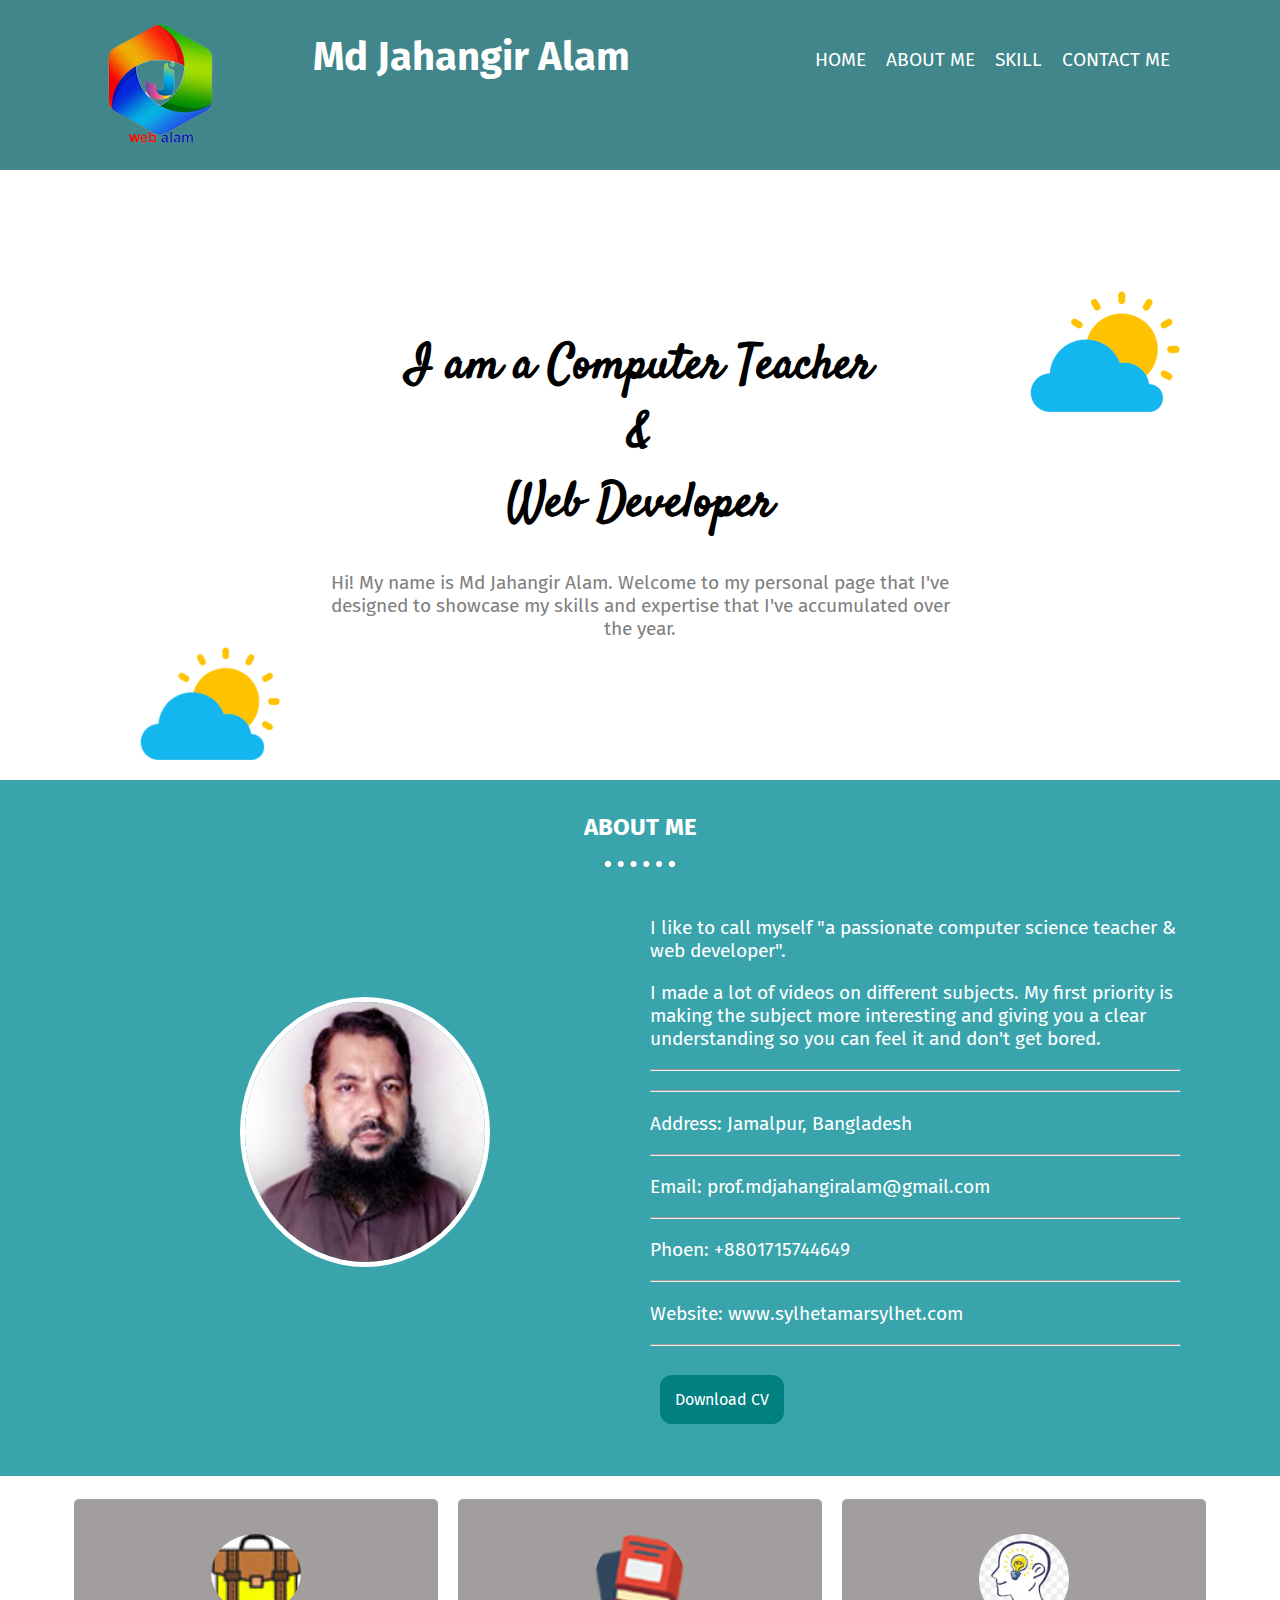
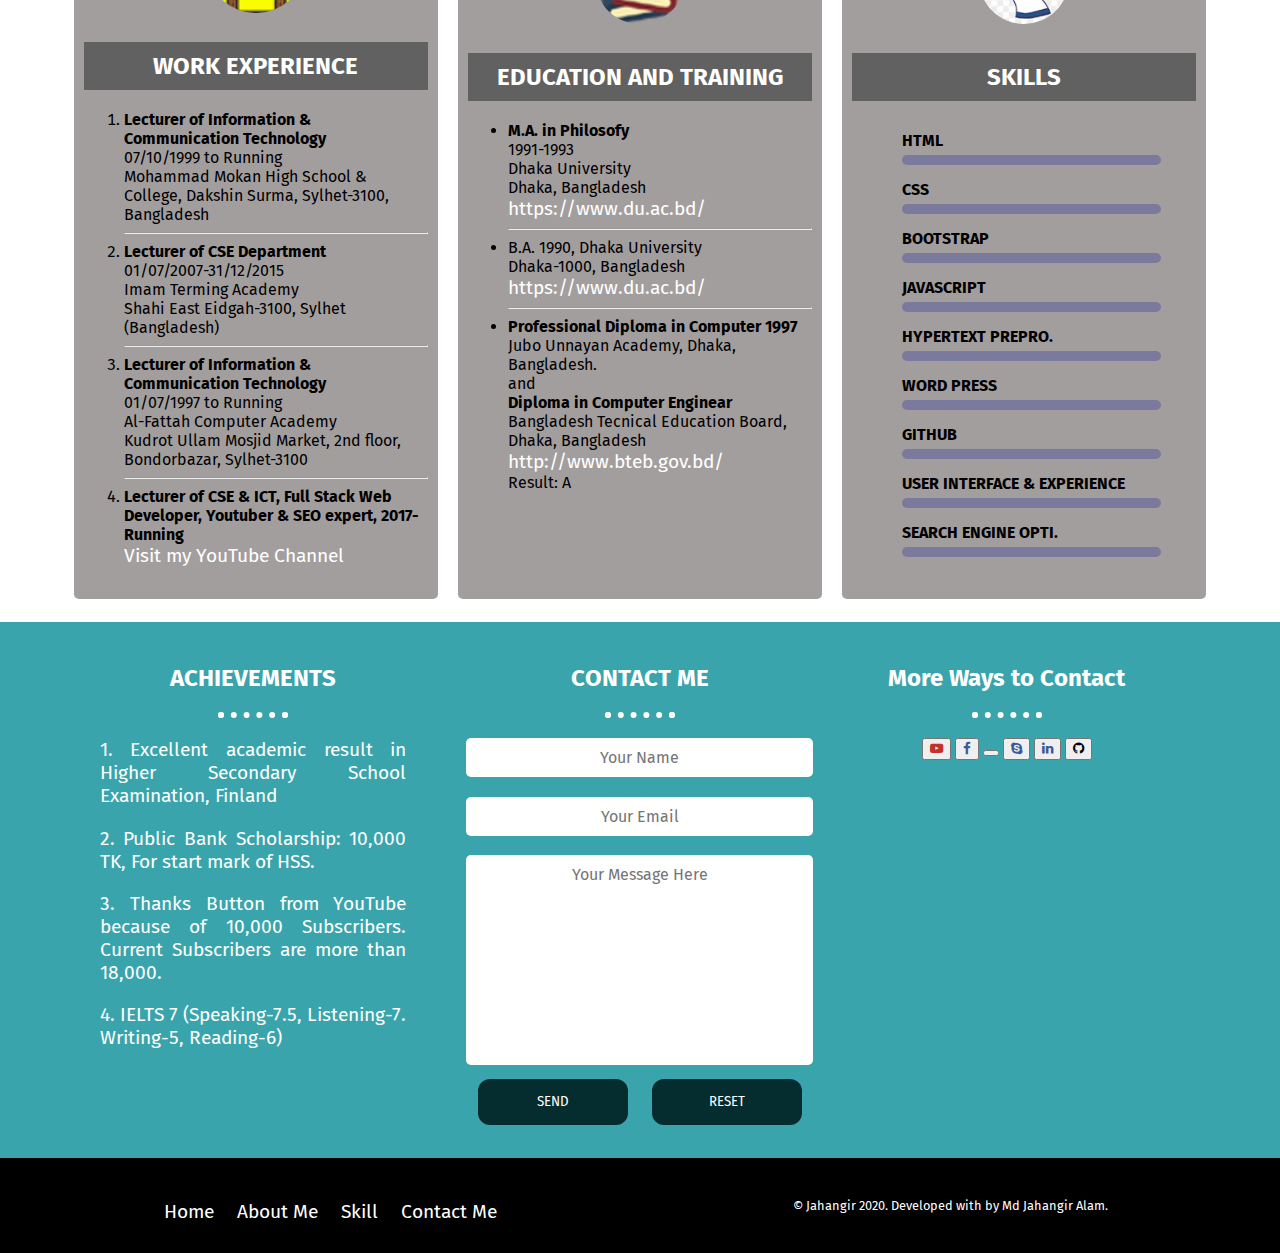
<file: index.html>
<!DOCTYPE html>
<html lang="en">
<head>
    <meta charset="UTF-8">
    <meta http-equiv="X-UA-Compatible" content="IE=edge">
    <meta name="viewport" content="width=device-width, initial-scale=1.0">
    <title>Portfolio | Jahangir Alam |</title>

<!-- font awesome into -->
<link rel="stylesheet" href="https://cdnjs.cloudflare.com/ajax/libs/font-awesome/4.7.0/css/font-awesome.min.css">

    <!-- google font -->
<style>
    @import url('https://fonts.googleapis.com/css2?family=Fira+Sans&family=Montserrat&family=Satisfy&display=swap');
    </style>

    <link rel="stylesheet" href="style.css">

    <link rel="stylesheet" href="desktop.css" media="screen and (min-width: 992px">
</head>

<body>
    <!-- navbar starts from here -->
    <div class="navbar">
        <div class="nav-logo col-2">
            <img src="images/Logo.png" alt="logo">
        </div>

        <div class="nav-heading col-4">
            <h1>Md Jahangir Alam</h1>
        </div>

        <div class="navbar-menu col-6">
            <a href="#">Home</a>
            <a href="#about-me-id">About Me</a>
            <a href="#skill-id">Skill</a>
            <a href="#contact-me-id">Contact Me</a>
        </div>
    </div>
    <div class="jahangir"></div>
    <!-- navbar ends here -->

    <!-- profile starts form here -->
    <div class="profile">
        <img class="top-weather-icon" src="images/weather.png" alt="">
        <div class="profile-desc">
            <h1>I am a Computer Teacher <br> & <br>Web Developer</h1>
            <p>Hi! My name is Md Jahangir Alam. Welcome to my personal page that I've designed to showcase my skills and expertise that I've accumulated over the year. </p>
        </div>
        <img class="bottom-weather-icon" src="images/weather.png">   
    </div>


    <!-- profile ends here -->





    <!-- about me starts here -->
    <div class="about-me" id="about-me-id">
        <h2>ABOUT ME</h2>
        <hr class="dotted-hr">
        <div class="aboutme-image col-6">
            <img src="images/Md Jahangir Alam.jpg" alt="Md Jahangir Alam">
    </div>
    <div class="aboutme-desc col-6">
        <p>I like to call myself "a passionate computer science teacher & web developer".</p>
        <P>I made a lot of videos on different subjects. My first priority is making the subject more interesting and giving you a clear understanding so you can feel it and don't get bored. </P>

        <hr class="about-hr">
        <p></Name: Md Jahangir Alamp>
        <hr class="about-hr">
        <p>Address: Jamalpur, Bangladesh</p>
        <hr class="about-hr">
        <p>Email: <a href="mailto: prof.mdjahagiralam@gmail.com">prof.mdjahangiralam@gmail.com</a></p>
        <hr class="about-hr">
        <p>Phoen: <a href="Mobile: +8801715744649">+8801715744649</a></p>
        <hr class="about-hr">
        <p>Website: <a href="https://sylhetamarsylhet.com" target="blank">www.sylhetamarsylhet.com</a></p>
        <hr class="about-hr">

        <p>
            <a href="https://www.dropbox.com/" target="blank" download="">
            <button class="cv-button">Download CV</button>
            </a>
        </p>

    </div>
    </div>



    <!-- about me ends here -->


    <!-- professional experience start here -->



    <div class="professional-experience">
        <div class="work-experience col-4">

            <div class="card">
                <div class="card-icon">
                    <img class="rouned-img" src="images/work.jpg" alt="work">
                </div>
                <div class="card-title">
                    <h2>WORK EXPERIENCE</h2>

                </div>

                <div class="card-desc">
                    <ol>
                        <li>
                            <strong>Lecturer of Information & Communication Technology </strong><br> 07/10/1999 to Running <br> Mohammad Mokan High School & College, Dakshin Surma, Sylhet-3100, Bangladesh <br>
                        </li>
                        <hr>
                        <li>
                            <strong>Lecturer of CSE Department</strong> <br> 01/07/2007-31/12/2015 <br> Imam Terming Academy <br> Shahi East Eidgah-3100, Sylhet (Bangladesh) <br>
                        </li>
                        <hr>
                        <li>
                            <strong>Lecturer of Information & Communication Technology</strong> <br> 01/07/1997 to Running <br> Al-Fattah Computer Academy <br> Kudrot Ullam Mosjid Market, 2nd floor, Bondorbazar, Sylhet-3100<br>
                        </li>
                        <hr>
                        <li> 
                            <strong> Lecturer of CSE & ICT,  Full Stack Web Developer, Youtuber & SEO expert, 2017-Running</strong> <br>  <a href="https://www.https://www.youtube.com//channel/UC-ckxQLWhuOffpFCmvbEHkw" target="blank">Visit my YouTube Channel</a><br>

                        </li>
                    </ol>

                </div>
            </div>
         
        </div>

        <div class="education col-4">
            <div class="card">
                <div class="card-icon">
                    <img class="rouned-img" src="images/book.png" alt="book icon">
                </div>
                <div class="card-title">
                    <h2>EDUCATION AND TRAINING</h2>

                </div>

                <div class="card-desc">
                    <ul>
                        <li>
                            <strong>M.A. in Philosofy</strong><br> 1991-1993 <br> Dhaka University <br> Dhaka, Bangladesh <br> <a href="https://www.du.ac.bd/" target="blank">https://www.du.ac.bd/</a> <br>
                        </li>
                        <hr>
                        <li>
                            B.A. 1990, Dhaka University <br> Dhaka-1000, Bangladesh <br> <a href="https://www.du.ac.bd/" target="blank">https://www.du.ac.bd/</a> <br>
                        </li>
                        <hr>
                        <li>
                            <strong>Professional Diploma in Computer 1997</strong> <br> Jubo Unnayan Academy, Dhaka, Bangladesh. <br> and <br><strong> Diploma in Computer Enginear </strong> <br> Bangladesh Tecnical Education Board, Dhaka, Bangladesh <br> <a href="http://www.bteb.gov.bd/" target="blank">http://www.bteb.gov.bd/</a> <br> Result: A <br>                          
                        </li>
                    </ul>
            </div>
        </div>
    </div>
        <div class="skills col-4" id="skill-id">
            <div class="card">
                <div class="card-icon">
                    <img class="rouned-img" src="images/skill.jpg" alt="book icon">
                </div>
                <div class="card-title">
                    <h2>SKILLS</h2>

                </div>

                <div class="card-desc">
                    <div class="skills-container">
                        <ul>
                            <li class="html">HTML</li>
                            <li class="css">CSS</li>
                            <li class="bootstrap">Bootstrap</li>
                            <li class="js">JavaScript</li>
                            <li class="php">Hypertext Prepro.</li>
                            <li class="wp">Word Press</li>
                            <li class="git">GitHub</li>
                            <li class="ui-ux">User Interface & Experience </li>
                            <li class="seo">Search Engine Opti.</li>
                        </ul>
                    </div>
            </div>
        </div>
        </div>
    </div>

    <!-- professional experience end here -->


    <!-- achievement-contact experience start here -->

    <div class="achievement-contact" id="contact-me-id">
        <div class="achievement col-4">
            <h2>ACHIEVEMENTS</h2>
            <hr class="dotted-hr">
            <p>1. Excellent academic result in Higher Secondary School Examination, Finland</p>
            <p>2. Public Bank Scholarship: 10,000 TK, For start mark of HSS.</p> 
            <p>3. Thanks Button from YouTube because of 10,000 Subscribers. Current Subscribers are more than 18,000.</p> 
            <p>4. IELTS 7 (Speaking-7.5, Listening-7. Writing-5, Reading-6) <p>

        </div>
    
        <div class="contact col-4">
            <h2>CONTACT ME</h2>
            <hr class="dotted-hr">

            <form action="mailto:prof.mdjahangiralam@gmail.com" method="post" enctype="text/plain">
                <p><input type="text" placeholder="Your Name" name="name"></p>
                <p><input type="text" placeholder="Your Email" name="email"></p>
                <textarea name="message" id="" cols="30" rows="10" placeholder="Your Message Here"></textarea>
                <button type="submit">SEND</button>
                <button type="reset">RESET</button>
            </form>

        </div>

        <div class="contact-links col-4">
            <h2>More Ways to Contact</h2>
            <hr class="dotted-hr">
            <div contenteditable="media-buttons">
                <button class="btn"><i class="fa fa-youtube-play" style="color: #c4302b;" aria-hidden="true"></i></button>
                <button class="btn" onclick="window.open()" class="request-collback"><i class="fa fa-facebook" style="color: #3b5998;" aria-hidden="true"></i></button>
                <button class="btn" onclick="window.open" class="request-collback"><i class="btn request-collbac"> <span style="font-size: 1.7rem; color: #127760;"></span></i></button>
                <button class="btn" onclick="window.open" class="request-collback"><i class="fa fa-skype" style="color: #3b5998;" aria-hidden="true"></i></button>
                <button class="btn" onclick="window.open" class="request-collback"><i class="fa fa-linkedin" style="color: #3b5998;" aria-hidden="true"></i></button>
                <button class="btn" onclick="window.open" class="request-collback"><i class="fa fa-github" style="color: #000000;" aria-hidden="true"></i></button>
            </div>
        </div>
    </div>
</div>
    <!-- achievement-contact experience end here -->


    <!-- footer start here -->
        <div class="footer">
            <div class="footer-menu col-6">
                <a href="#">Home</a>
                <a href="#about-me-id">About Me</a>
                <a href="#skill-id">Skill</a>
                <a href="#contact-me-id">Contact Me</a>
            </div>

            <div class="footer-desc col-6">
                &copy; Jahangir 2020. Developed with <span style="color:red; font-size: 1.5rem"></span> by Md Jahangir Alam.

            </div>
        </div>
    <!-- footer start here -->

</body>
</html>
</file>
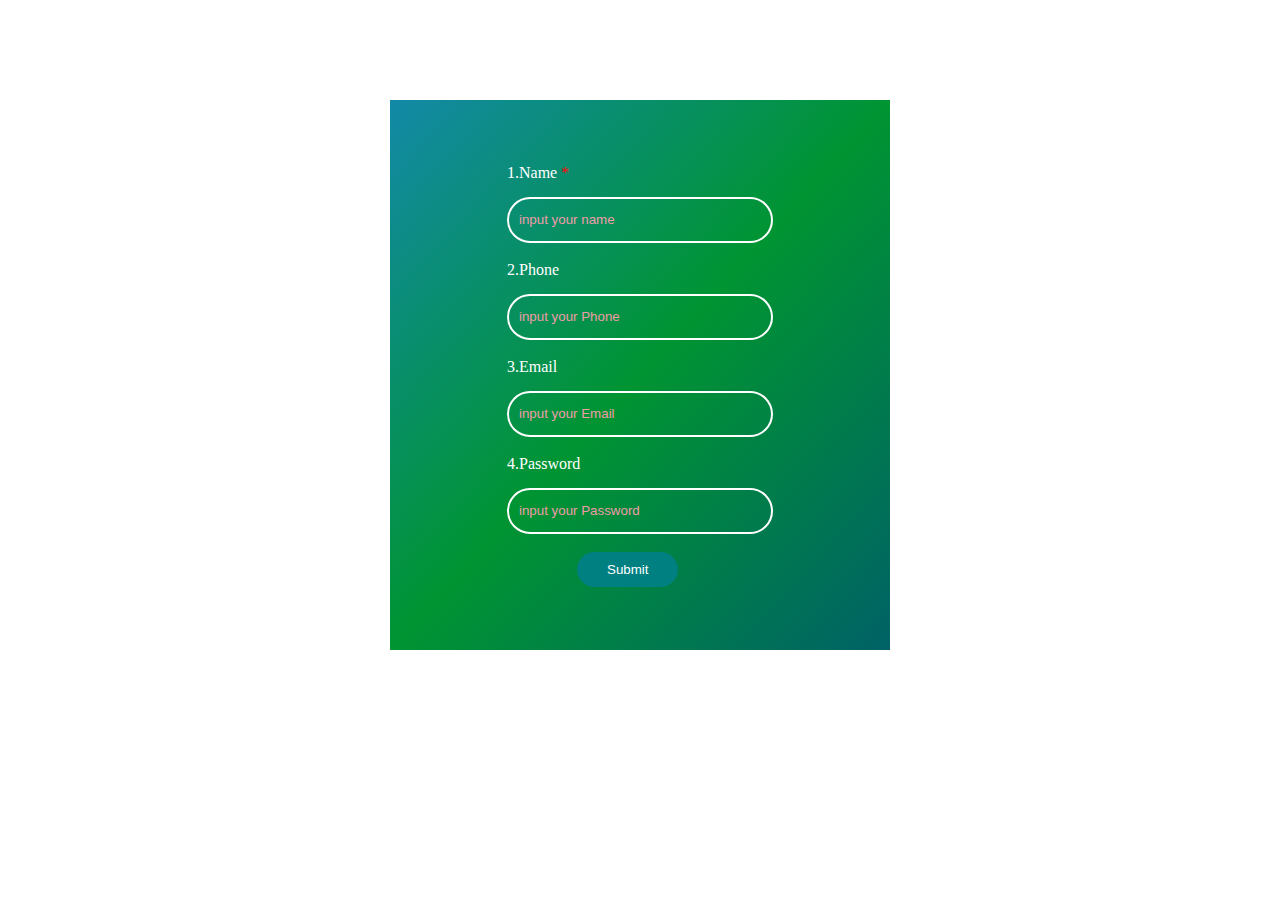
<file: form_design.html>
<!DOCTYPE html>
<html lang="en">
<head>
	<meta charset="UTF-8">
	<meta name="viewport" content="width=device-width, initial-scale=1.0">
	<title>Jahangir-2110 | Form Design</title>
	<link rel="stylesheet" href="css/style.css">
</head>
<body>
	
	<div class="form_main">
		<form action="">
			<label for="">1.Name <span>*</span></label><br>
			<input type="text" required="required" placeholder="input your name"><br><br>


			<label for="">2.Phone</label><br>
			<input type="text" placeholder="input your Phone"><br><br>


			<label for="">3.Email</label><br>
			<input type="text" placeholder="input your Email"><br><br>


			<label for="">4.Password</label><br>
			<input type="text" placeholder="input your Password"><br><br>

			<button type="submit">Submit</button>
		</form>
	</div>


</body>
</html>
</file>
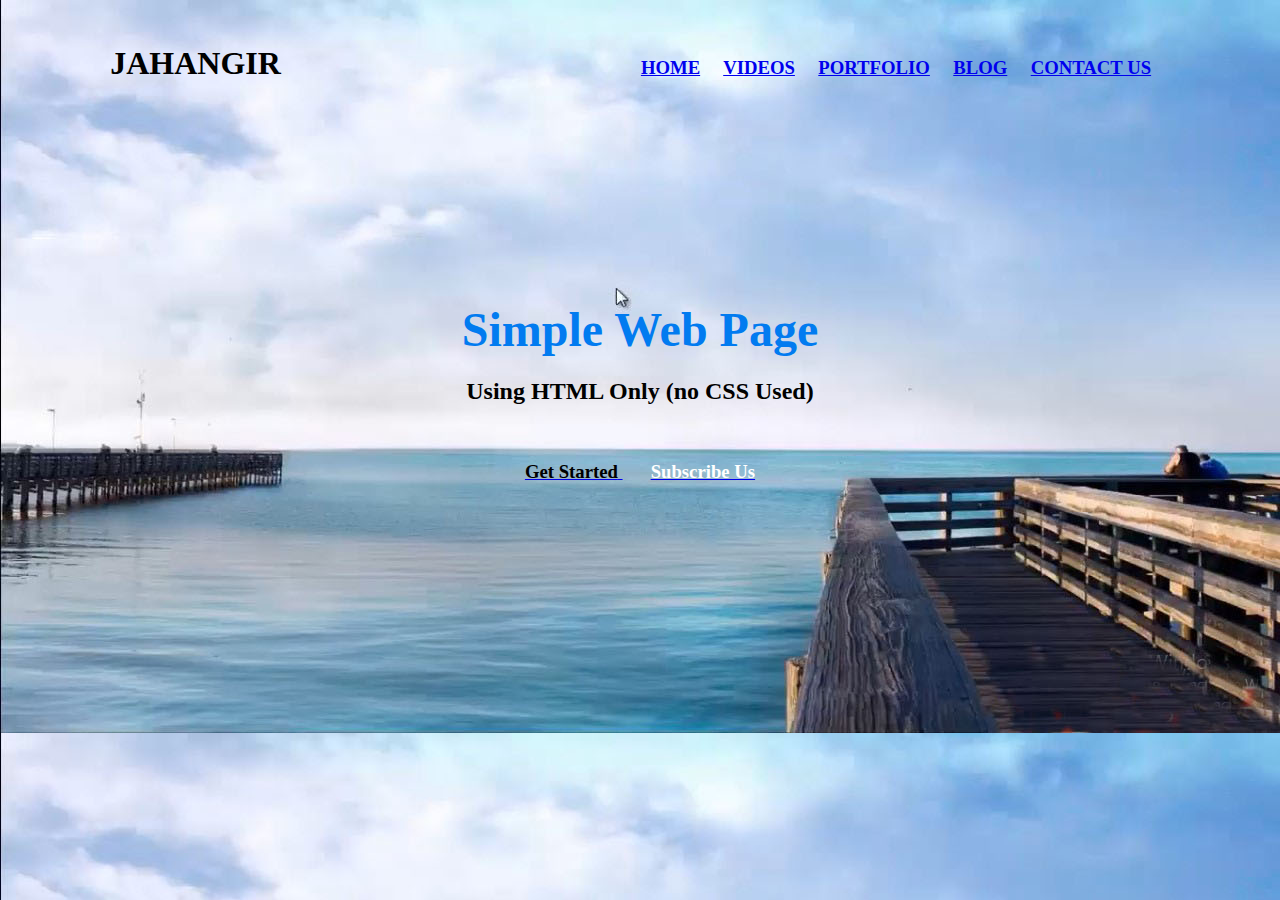
<file: HTML Project-2.html>
<!DOCTYPE html>
<html lang="en">
<head>
    <meta charset="UTF-8">
    <meta http-equiv="X-UA-Compatible" content="IE=edge">
    <meta name="viewport" content="width=device-width, initial-scale=1.0">
    <title>Jahangir-HTML Project-2 </title>
</head>
<body background="Web Back Imeag.jpg">
    </br>
    <h3 align="center">
        <font face="Lato" size="6">JAHANGIR</font>
        &nbsp; &nbsp; &nbsp; &nbsp; &nbsp; &nbsp; &nbsp; &nbsp; &nbsp; &nbsp; &nbsp; &nbsp; &nbsp; &nbsp; &nbsp; &nbsp; &nbsp; &nbsp; &nbsp;
        &nbsp; &nbsp; &nbsp; &nbsp; &nbsp; &nbsp; &nbsp; &nbsp; &nbsp; &nbsp; &nbsp; &nbsp; &nbsp; &nbsp; &nbsp; &nbsp; &nbsp; &nbsp; &nbsp;
        <font face="cinzel">
            <a href="#">HOME</a>&nbsp;&nbsp;&nbsp;&nbsp;
            <a href="#">VIDEOS</a>&nbsp;&nbsp;&nbsp;&nbsp;
            <a href="#">PORTFOLIO</a>&nbsp;&nbsp;&nbsp;&nbsp;
            <a href="#">BLOG</a>&nbsp;&nbsp;&nbsp;&nbsp;
            <a href="#">CONTACT US</a>&nbsp;&nbsp;&nbsp;&nbsp;
        </font>
    </h3>
    <br /><br /><br /><br /><br /><br /><br /><br /><br /><br />
    <h1 align="center">
        <font face="Lato" color="#017bfs" size="7">
            Simple Web Page
        </font>
    </h1>
    <h3 align="center">
        <font face="Lato" color="#000" size="5">
            Using HTML Only (no CSS Used)
        </font>
    </h3>
    <br />
    <h3 align="center">
        <a href="#">
            <font face="Lato" color="#000"> Get Started</font>
        </a>&nbsp; &nbsp; &nbsp;
        <a href="#">
            <font face="Lato" color="#fff">Subscribe Us</font></a>
    </h3>
    
</body>
</html>
</file>
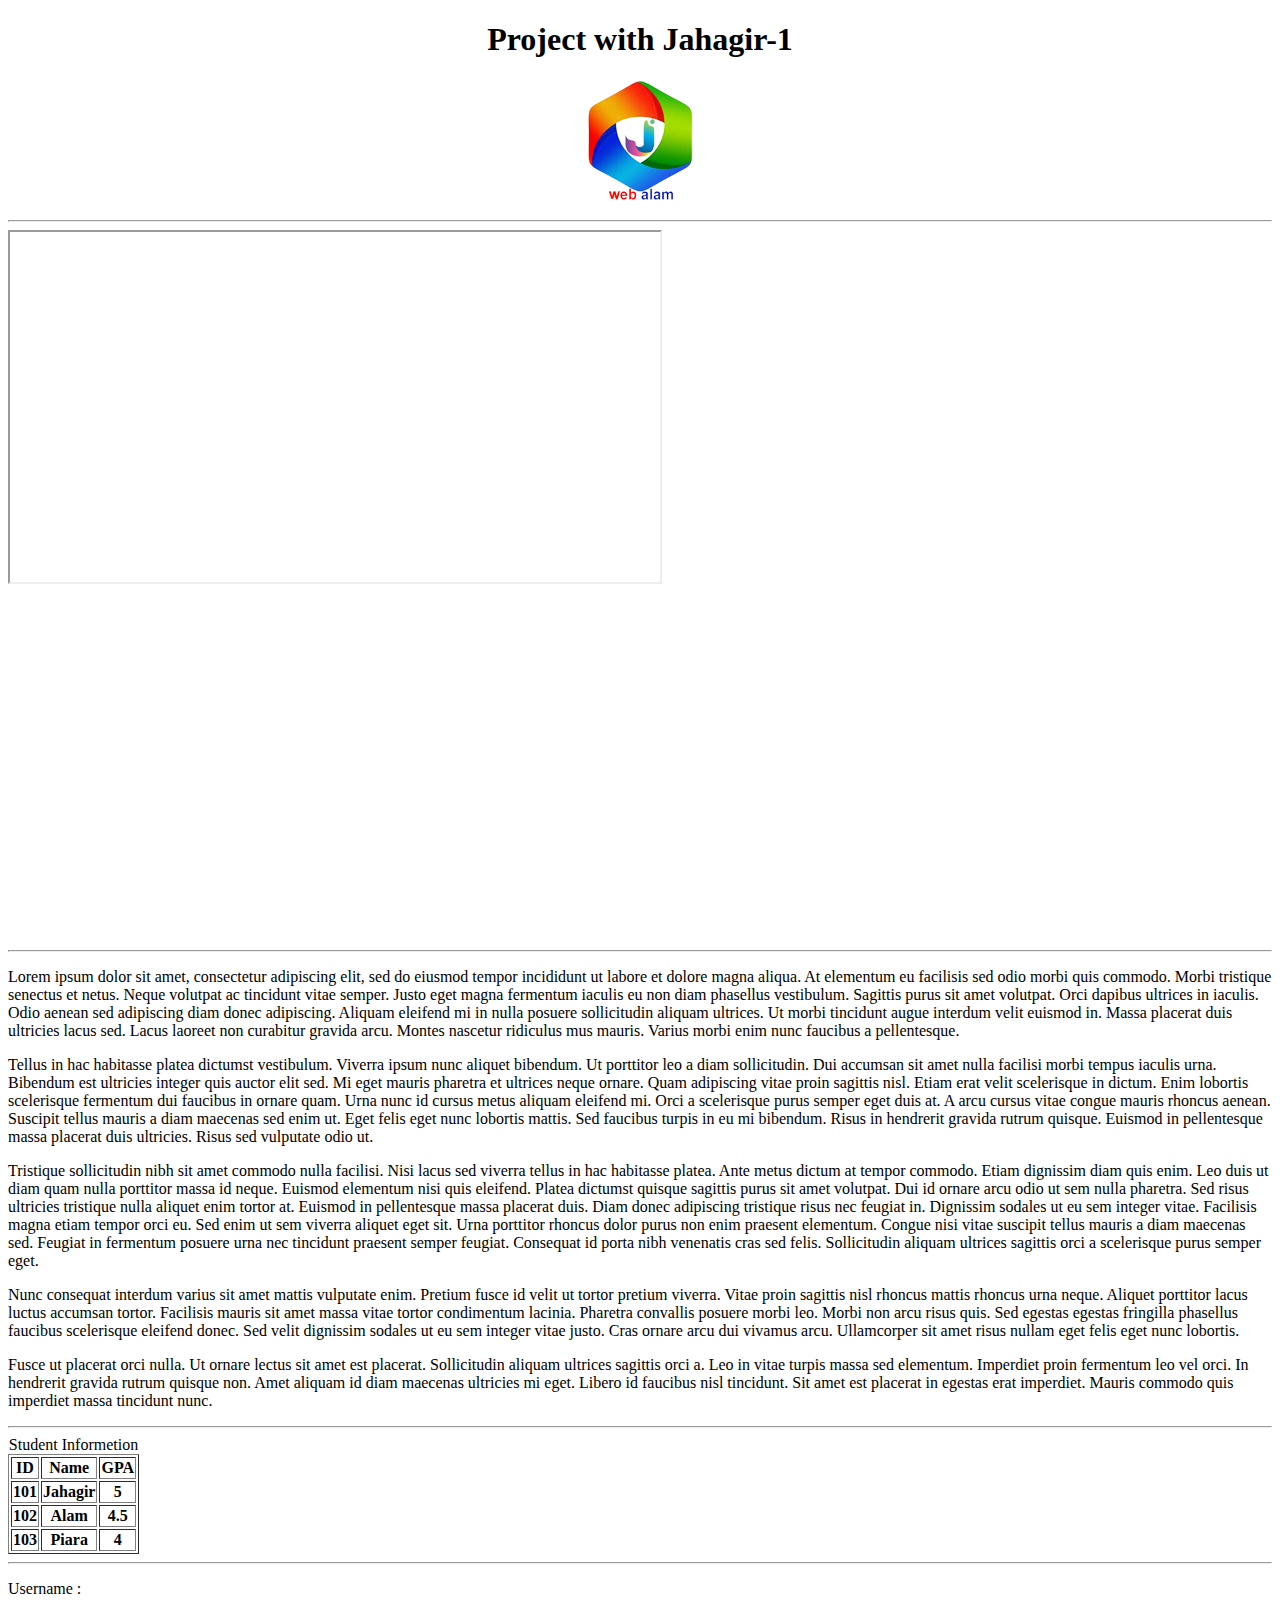
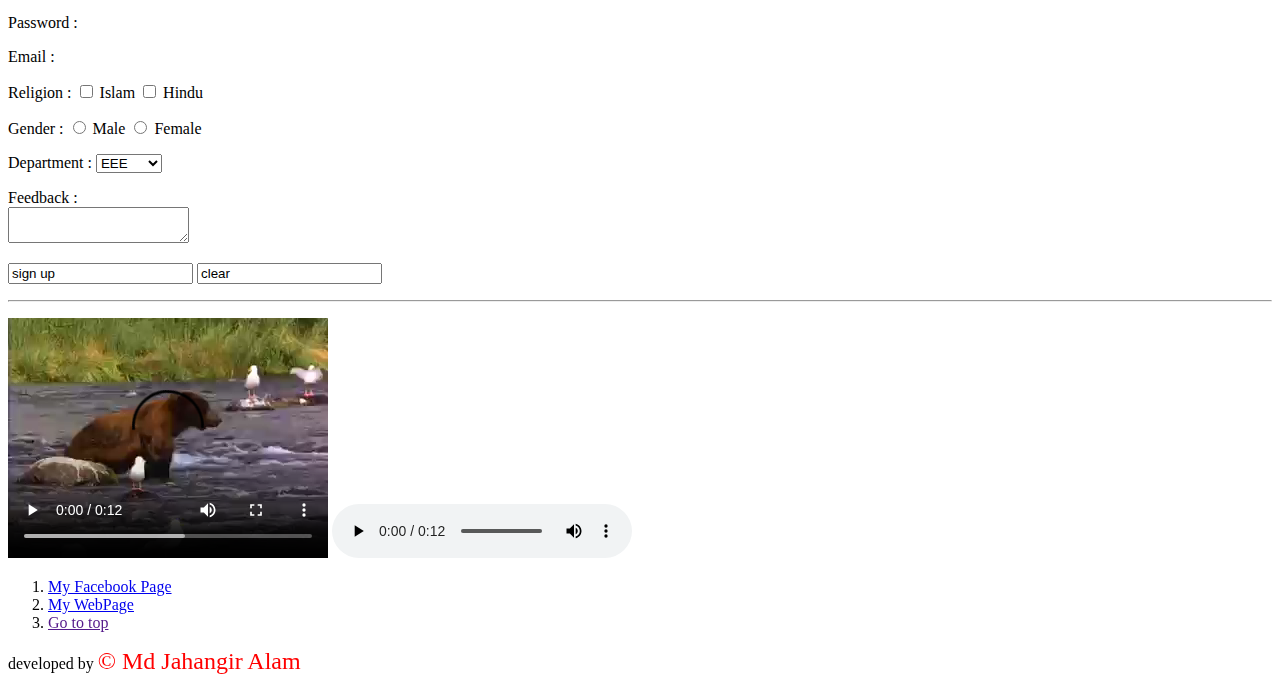
<file: project-1.html>
<!DOCTYPE html>
<html lang="en">
<head>
    <meta charset="UTF-8">
    <meta http-equiv="X-UA-Compatible" content="IE=edge">
    <meta name="viewport" content="width=device-width, initial-scale=1.0">
    <title>Md Jahagir Alam | Project-1 |</title>
</head>
<body>
    <h1 align="center" id="header">Project with Jahagir-1</h1>
    <p align="center"> <img src="images/Logo.png"></p>
    <hr>

    <iframe src="https://dan.com/buy-domain/uylab.com?redirected=true&tld=com" height="350px" width="650" ></iframe>
    <iframe width="650" height="350" src="https://www.youtube.com/embed/zjJHwZyIRqg" title="YouTube video player" frameborder="0" allow="accelerometer; autoplay; clipboard-write; encrypted-media; gyroscope; picture-in-picture" allowfullscreen></iframe>
    <hr>

    <p>Lorem ipsum dolor sit amet, consectetur adipiscing elit, sed do eiusmod tempor incididunt ut labore et dolore magna aliqua. At elementum eu facilisis sed odio morbi quis commodo. Morbi tristique senectus et netus. Neque volutpat ac tincidunt vitae semper. Justo eget magna fermentum iaculis eu non diam phasellus vestibulum. Sagittis purus sit amet volutpat. Orci dapibus ultrices in iaculis. Odio aenean sed adipiscing diam donec adipiscing. Aliquam eleifend mi in nulla posuere sollicitudin aliquam ultrices. Ut morbi tincidunt augue interdum velit euismod in. Massa placerat duis ultricies lacus sed. Lacus laoreet non curabitur gravida arcu. Montes nascetur ridiculus mus mauris. Varius morbi enim nunc faucibus a pellentesque.</p>

    <p>Tellus in hac habitasse platea dictumst vestibulum. Viverra ipsum nunc aliquet bibendum. Ut porttitor leo a diam sollicitudin. Dui accumsan sit amet nulla facilisi morbi tempus iaculis urna. Bibendum est ultricies integer quis auctor elit sed. Mi eget mauris pharetra et ultrices neque ornare. Quam adipiscing vitae proin sagittis nisl. Etiam erat velit scelerisque in dictum. Enim lobortis scelerisque fermentum dui faucibus in ornare quam. Urna nunc id cursus metus aliquam eleifend mi. Orci a scelerisque purus semper eget duis at. A arcu cursus vitae congue mauris rhoncus aenean. Suscipit tellus mauris a diam maecenas sed enim ut. Eget felis eget nunc lobortis mattis. Sed faucibus turpis in eu mi bibendum. Risus in hendrerit gravida rutrum quisque. Euismod in pellentesque massa placerat duis ultricies. Risus sed vulputate odio ut.</p>
        
    <p>Tristique sollicitudin nibh sit amet commodo nulla facilisi. Nisi lacus sed viverra tellus in hac habitasse platea. Ante metus dictum at tempor commodo. Etiam dignissim diam quis enim. Leo duis ut diam quam nulla porttitor massa id neque. Euismod elementum nisi quis eleifend. Platea dictumst quisque sagittis purus sit amet volutpat. Dui id ornare arcu odio ut sem nulla pharetra. Sed risus ultricies tristique nulla aliquet enim tortor at. Euismod in pellentesque massa placerat duis. Diam donec adipiscing tristique risus nec feugiat in. Dignissim sodales ut eu sem integer vitae. Facilisis magna etiam tempor orci eu. Sed enim ut sem viverra aliquet eget sit. Urna porttitor rhoncus dolor purus non enim praesent elementum. Congue nisi vitae suscipit tellus mauris a diam maecenas sed. Feugiat in fermentum posuere urna nec tincidunt praesent semper feugiat. Consequat id porta nibh venenatis cras sed felis. Sollicitudin aliquam ultrices sagittis orci a scelerisque purus semper eget.</p>
        
    <p>Nunc consequat interdum varius sit amet mattis vulputate enim. Pretium fusce id velit ut tortor pretium viverra. Vitae proin sagittis nisl rhoncus mattis rhoncus urna neque. Aliquet porttitor lacus luctus accumsan tortor. Facilisis mauris sit amet massa vitae tortor condimentum lacinia. Pharetra convallis posuere morbi leo. Morbi non arcu risus quis. Sed egestas egestas fringilla phasellus faucibus scelerisque eleifend donec. Sed velit dignissim sodales ut eu sem integer vitae justo. Cras ornare arcu dui vivamus arcu. Ullamcorper sit amet risus nullam eget felis eget nunc lobortis.</p>
        
    <p>Fusce ut placerat orci nulla. Ut ornare lectus sit amet est placerat. Sollicitudin aliquam ultrices sagittis orci a. Leo in vitae turpis massa sed elementum. Imperdiet proin fermentum leo vel orci. In hendrerit gravida rutrum quisque non. Amet aliquam id diam maecenas ultricies mi eget. Libero id faucibus nisl tincidunt. Sit amet est placerat in egestas erat imperdiet. Mauris commodo quis imperdiet massa tincidunt nunc.</p>
    <hr>

    <table border="1">
        <caption>Student Informetion</caption>
        <thead>
            <tr>
                <th>ID</th>
                <th>Name</th>
                <th>GPA</th>
            </tr>
        </thead>
       
        <tbody>
            <tr>
                <th>101</th>
                <th>Jahagir</th>
                <th>5</th>
            </tr>
            <tr>
                <th>102</th>
                <th>Alam</th>
                <th>4.5</th>
            </tr>
            <tr>
                <th>103</th>
                <th>Piara</th>
                <th>4</th>
            </tr>
        </tbody>
    </table>
    <hr>

    <form>
        <datalist id="names">
            <option value="Md Jahagir Alam">Md Jahangir Alam</option>
            <option value="Nurunnaher Siddika">Nurunnaher Siddika</option>
            <option value="Nusrat Jahan">Nusrat Jahan</option>
            <option value="Mahtab">Mahtab</option>
        </datalist>

        <p>Username : <imput type="text" list="names" placeholder="only letters and numbers" required pattern="[a-zA-Z0-9]+"> </p>
        <p>Password : <imput type="password" placeholder="enter password please" required> </p>
        <p>Email : <imput type="email" placeholder="only letters and numbers" required> </p>
        
        <p>
            Religion : <input type="checkbox"> Islam
                        <input type="checkbox"> Hindu
        </p>

        <p> 
            Gender : <input type="radio" name="gender"> Male
                      <input type="radio" name="gender"> Female
        </p>

        <p>
            Department :
            <select>
                <option> CSE </option>
                <option selected> EEE </option>
                <option> LLB </option>
                <option> English </option>

            </select>
        </p>

        <p>
            Feedback : <br>
            <textarea>

            </textarea>
        </p>
        <p>
            <input type="jahangir" value="sign up">
            <input type="alam" value="clear">
        </p>
    </form>
        <hr>
        <p>
            <video width="320" height="240" controls>
                <source src="jahangir.mp4" type="video/mp4">
            </video>

            <audio width="320" height="240" controls>
                <source src="jahangir.mp3" type="audio/mp3">

            </audio>
        </p>

        <ol>
            <li> <a href="https://www.facebook.com/mdjahangir.alam.716">My Facebook Page</a></li>
            <li> <a href="http://sylhetamarsylhet.com/"> My WebPage</a></li>
            <li> <a href="" id="#header"> Go to top </a></li>
        </ol>

        <p>developed by <font color="red" size="5px" > &copy; Md Jahangir Alam </p>

 
</body>
</html>
</file>
<file: style.css>
*{
    box-sizing: border-box;
    font-family: 'Fira Sans', sans-serif;
}

body{
    margin: 0;
}
h1{
    font-size: 2.5rem;
    text-align: center;
}

h2{
    font-size: 1.5rem;
    text-align: center;
}

a{
    color: white;
    font-size: 1.2rem;
    text-decoration: none;
}
p{
    font-size: 1.2rem;
    text-align: justify;
}

.dotted-hr{
    border: dotted 6px; color: white;
    border-bottom: none;
    margin: 20px auto;
    width: 70px;
}

[class*="col-"]{
    float: left;
    padding: 10px;
}


/* for mobile */
[class*="col-"]{
    width: 100%;
}


/* navbar design starts here */

.navbar{
    background-color: #40868b;
    padding: 1% 7%;
    text-align: center;
}

.navbar h1{
    color: white;
    margin: 0;
    padding-top: 10px;
}

.navbar-menu{
    display: flex;
    flex-direction: column;
    text-transform: uppercase;
}

.navbar-menu a{
    background-color: #0c6168;
    border-radius: 10px;
    margin: 7px 0px;
    padding: 10px;
}

.navbar-menu a:hover{
    background-color: gray;
}

.navbar::after{
    content: '';
    display: table;
    clear: both;
}


/* navbar design ends here */



 /* profile design starts form here */

.profile{
    padding: 130px 10px;
    position: relative;
    text-align: center;
}


.profile .top-weather-icon{
    position: absolute;
    right: 60px;
    top: 20px;
    transition: transform 2s;
}

.profile .top-weather-icon:hover{
    transform: rotate(360deg);
}
.profile-desc h1{
    font-family: 'Satisfy', cursive;
    font-size: 3rem;
}

.profile-desc p{
    color: gray;
    margin: 0 auto 20px auto;
    text-align: center;
    width: 90%;
}


.profile .bottom-weather-icon{
    position: absolute;
    left: 60px;
    bottom: 10px;
    transition: transform 2s;
}

.profile .bottom-weather-icon:hover{
    transform: rotate(360deg);
}

.profile::after{
    content: '';
    display: table;
    clear: both;

}
    /* profile design ends here  */


     /* about design starts form here */


.about-me{
    background-color: #39a4ac;
    padding: 1% 7%;
    color: white;
    text-align: center;
    font-family: 'Montserrat', sans-serif;
}

.aboutme-image img{
    border: 5px solid white;
    border-radius: 50%;
    height: 220px;
    width: 200px;
}

.about-me p{
    text-align: center;
}

.about-me a{
    font-size: 1.2rem;
}

.cv-button{
    background-color: teal;
    color: white;
    border: none;
    border-radius: 12px;
    padding: 15px;
    font-size: 1rem;
    cursor: pointer;
    text-align: center;
    margin: 10px;
}

.about-me::after{
    content: '';
    display: table;
    clear: both;

}

      /* about design ends here */

/* professional-experience start here */

.professional-experience{
    padding: 1% 0%;
}

.professional-experience .card{
    background-color: #a39e9e;
    border-radius: 5px;
    padding: 10px;
    transition: 0.3s;
    height: 700px;
}

.card:hover{
    box-shadow: 0 4px 8px 5px black;
}

.card-icon{
    text-align: center;
}

.card-icon img{
    margin-top: 20px;
    width: 100px;
}

.rouned-img{
    border: 50px slolid white;
    border-radius: 100%;
    padding: 5px;
}

.card-title h2{
    background-color: #616161;
    color: white;
    padding: 10px;
    text-align: center;
}




.skills-container{
    padding-right: 25px;
}

.skills-container li{
    list-style: none;
    font-weight: bolder;
    margin: 30px 10px;
    position: relative;
    text-transform: uppercase;
}

.skills-container li::before{
    content: '';
    position: absolute;
    top: calc(100% + 5px);
    left: 0;

    width: 100%;
    height: 10px;
    background-color: rgb(86,86,154,.5);
    border-radius: 1000px;
}


.skills-container li::after{
    content: '';
    position: absolute;
    top: calc(100% + 5px);
    left: 0;

    width: 0;
    height: 10px;
    background-color: rgb(86,86,154,1);
    border-radius: 1000px;

    animation-duration: 3s;
    animation-delay: 2s;
    animation-timing-function: linear;
    animation-fill-mode: forwards;
    animation-iteration-count: infinite;
}

.skills-container li.html::after{
    animation-name: html;
}

@keyframes html{
    to{
        width: 95%;
    }
}

.skills-container li.css::after{
    animation-name: css;
}

@keyframes css{
    to{
        width: 90%;
    }
}

.skills-container li.bootstrap::after{
    animation-name: bootstrap;
}

@keyframes bootstrap{
    to{
        width: 85%;
    }
}

.skills-container li.js::after{
    animation-name: js;
}

@keyframes js{
    to{
        width: 95%;
    }
}

.skills-container li.php::after{
    animation-name: php;
}

@keyframes php{
    to{
        width: 95%;
    }
}


.skills-container li.wp::after{
    animation-name: wp;
}

@keyframes wp{
    to{
        width: 75%;
    }
}


.skills-container li.git::after{
    animation-name: git;
}

@keyframes git{
    to{
        width: 65%;
    }
}


.skills-container li.ui-ux::after{
    animation-name: ui-ux;
}

@keyframes ui-ux{
    to{
        width: 85%;
    }
}


.skills-container li.seo::after{
    animation-name: seo;
}

@keyframes seo{
    to{
        width: 95%;
    }
}


.professional-experience::after{
    clear: both;
    display: table;
    content: '';
}

/* professional-experience ends here */


/* achievement-contact start here */
.achievement-contact{
    padding: 1% 7%;
    background-color: #39a4ac;
    color: white;
}

.contact{
    text-align: center;
}

.contact input, textarea{
    width: 100%;
    padding: 10px;
    font-size: 1rem;
    text-align: center;
    border: none;
    border-radius: 5px;
    resize: none;
}

.contact button{
    border: none;
    border-radius: 12px;
    background-color: #052d2f;
    color: white;
    cursor: pointer;
    padding: 15px;
    margin: 10px;
    width: 100px;
}


.contact-links{
    text-align: center;
}

.media-buttons .btn{
    border: none;
    border-radius: 25px;
    cursor: pointer;
    font-size: 50px;
    padding: 5px;
    margin: 10px;
    width: 50px;
    background-color: white;
}
.btn:hover{
    background-color: gray;
}

.achievement-contact::after{
    clear: both;
    display: table;
    content: '';
}

/* footer start here  */
.footer{
    background-color: black;
    color: white;
    padding: 20px;
    text-align: center;
    font-size: 0.8rem;
}

.footer-menu a{
    display: block;
}

.footer::after{
    clear: both;
    display: table;
    content: '';
}
/* footer ends here  */
</file>
<file: desktop.css>
/* For desktop */
.col-1 {width: 8.33%;}
.col-2 {width: 16.66%;}
.col-3 {width: 25%;}
.col-4 {width: 33.33%;}
.col-5 {width: 41.66%;}
.col-6 {width: 50%;}
.col-7 {width: 58.33%;}
.col-8 {width: 66.66%;}
.col-9 {width: 75%;}
.col-10 {width: 83.33%;}
.col-11 {width: 91.66%;}
.col-12 {width: 100%;}


.nav-logo{
    text-align: left;
}

.nav-heading h1{
    text-align: right;
}

.navbar-menu{
    flex-direction: row;
    justify-content: flex-end;
}

.navbar-menu a{
    padding: 5px 10px;
    margin: 20px 0;
    background-color: transparent;
}







 /* profile design starts here  */
.profile .top-weather-icon{
    right: 100px;
    top: 120px;
    transition: width 2s, transform 2s;
}


.profile .top-weather-icon:hover{
    width: 140px;
}

.profile-desc p{
    color: gray;
    margin: 0 auto;
    width: 50%;
    text-align: center;
    margin-bottom: 10px;
}
.profile .bottom-weather-icon{
    bottom: 20px;
    left: 140px;
    width: 120px;
    transition: width 2s, transform 2s;
}

.profile .bottom-weather-icon{
    width: 140px;
}

 /* profile design end here  */


 /* about design starts form here */

 .aboutme-image{
     margin-top: 100px;
 }

.aboutme-image img{
    height: 270px;
    width: 250px;
}

.aboutme-desc p{
    text-align: left;
}
/* about design ends here */

/* professional-experience start here */
.professional-experience{
    padding: 1% 5%;
}

/* professional-experience ends here */



/* achievement start here */

.achievement{
    padding-right: 50px;
}

.contact button{
    width: 150px;
}

.contact-links{
    position: relative;
}

.media-buttons{
    position: absolute;
    margin-top: 200px;
    left: 50%;
    top: 50%;
    transform: translate(-50%, -50%);
}
/* achievement ends here */

.footer-menu{
    margin-top: 12px;

}

.footer-menu a{
    display: inline;
    margin: 10px;
}
</file>
<file: css/style.css>
#banner{
	 background: url(../images/banner.jpg);
	 background-repeat: no-repeat;
	 background-size: cover;
	 background-position: center;
	 background-attachment: fixed;
	 height: 600px;
}

.content{
	font-size: 50px;
    font-family: 'Dancing Script', cursive;
}

.form_main{
	height: 550px;
	width: 500px;
	background-color: gray;
	margin: 100px auto;
	display: flex;
	justify-content: center;
	align-items: center;
	background-image: linear-gradient(to right bottom,rgba(18, 137, 167,1.0),rgba(0, 148, 50,1.0),rgba(0, 98, 102,1.0));
}


.form_main:hover{
	box-shadow: 0px 0px 100px black;
}

.form_main form input{
	height: 40px;
	width: 250px;
	padding-left: 10px;
	border: none;
	outline: none;
	background: transparent;
	border: 2px solid #fff;
	border-radius: 30px;
	margin-top: 15px;
}

.form_main form label{
	color: white;
}

.form_main form input::placeholder{
	color: #ee9ca7;
}

.form_main form button{
	margin-left: 70px;
	padding: 10px 30px;
	border-radius: 30px;	
	border: none;
	outline: none;
	color: white;
	background-color: teal;
}

.form_main form label span{
	color: red;
}

.form_main form button:hover{
	box-shadow: 0px 0px 100px black;
}
</file>
